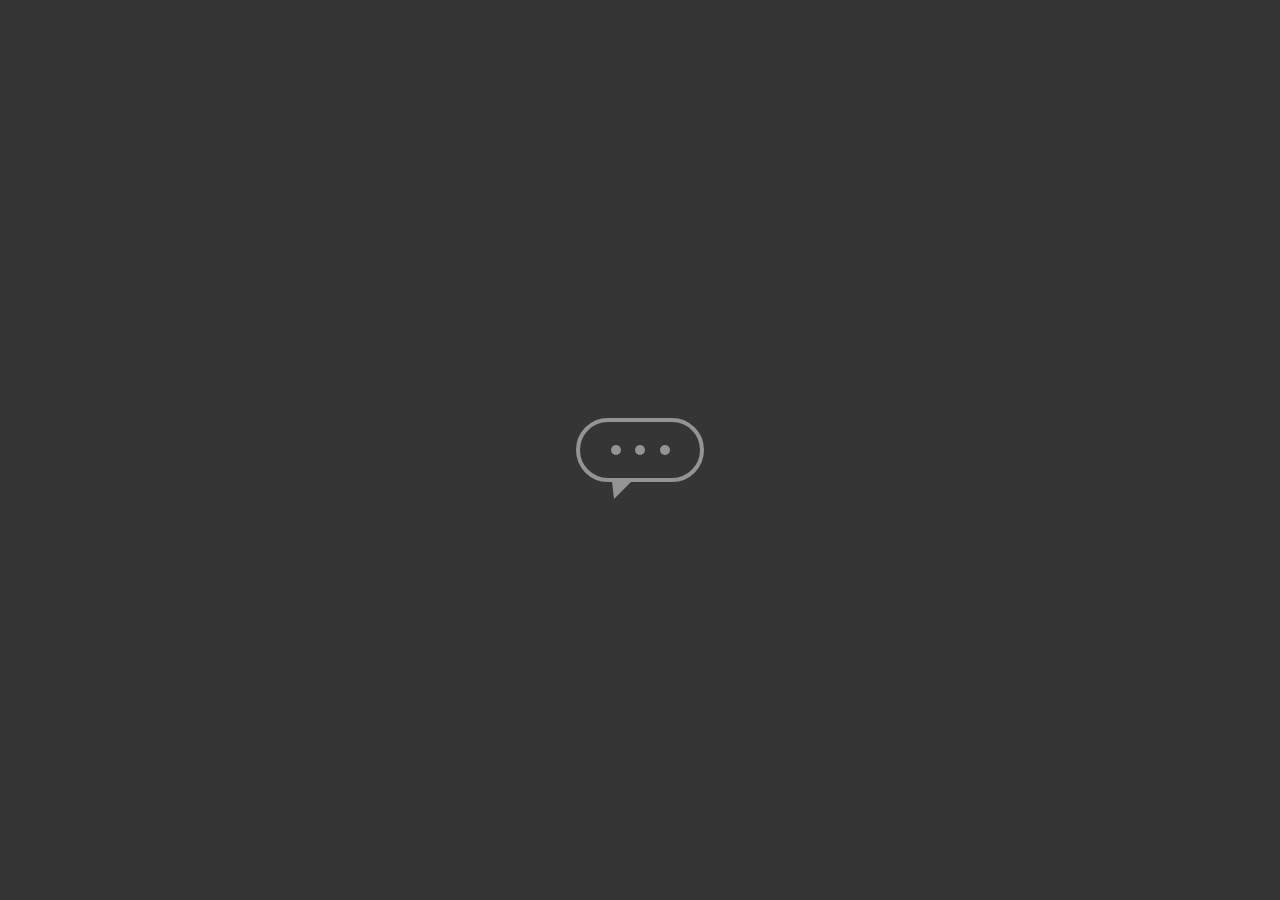
<file: Parte5/index.html>
<!DOCTYPE html>
<html lang="en">
<head>
    <meta charset="UTF-8">
    <meta http-equiv="X-UA-Compatible" content="IE=edge">
    <meta name="viewport" content="width=device-width, initial-scale=1.0">
    <link rel='stylesheet' href='style.css'>
</head>
<body>
    <main class="wrapper">
        <div class="chatbot">
            <div class="chatbot__loading"></div>
            <div class="chatbot__loading"></div>
            <div class="chatbot__loading"></div>
        </div>
    </main>
    
</body>
</html>
</file>
<file: Parte5/style.css>
body{
    margin: 0;
    padding: 0;
    font-family: sans-serif;
}

.wrapper{
    height: 100vh;
    width: 100vw;
    background-color: rgb(53,53,53);   
    display: flex;
    justify-content: center;
    align-items: center;
}

.chatbot{
    height: 4rem;
    width: 8rem;
    border-radius: 36px;
    border: 4px solid #949494;
    padding: 0 1rem;
    box-sizing: border-box;
    display: flex;
    justify-content: space-evenly;
    align-items: center;
    position: relative;
    transform: translateY(0);
    animation: chatTranslate 2s ease-in-out infinite;

}


.chatbot::before{
    content: '';
    width: 0;
    height: 0;
    position: absolute;
    bottom: -1.3rem;
    left: 2rem;
    border-left: 2px solid transparent;
    border-right: 17px solid transparent;
    border-top: 17px solid #949494;
}

.chatbot__loading{
    height: 10px;
    width: 10px;
    border-radius: 50%;
    background-color: #949494;
    transform: scale(1);

}

.chatbot__loading:nth-child(1){
    animation: pulse 1.5s ease-in-out infinite;
    animation-delay: 0;
}


.chatbot__loading:nth-child(2){
    animation: pulse 1.5s ease-in-out infinite;
    animation-delay: 0.2s;

}


.chatbot__loading:nth-child(3){
    animation: pulse 1.5s ease-in-out infinite;
    animation-delay: 0.4s;

}

@keyframes pulse {
    0%{
        transform: scale(1);
    }
    50%{
        transform: scale(1.5);
    }
    100%{
        transform: scale(1);

    }
}

@keyframes chatTranslate {
    0%{
        transform: translateY(0);
    }
    50%{
        transform: translateY(15px);
    }
    100%{
        transform: translateY(0);
    }
}
</file>
